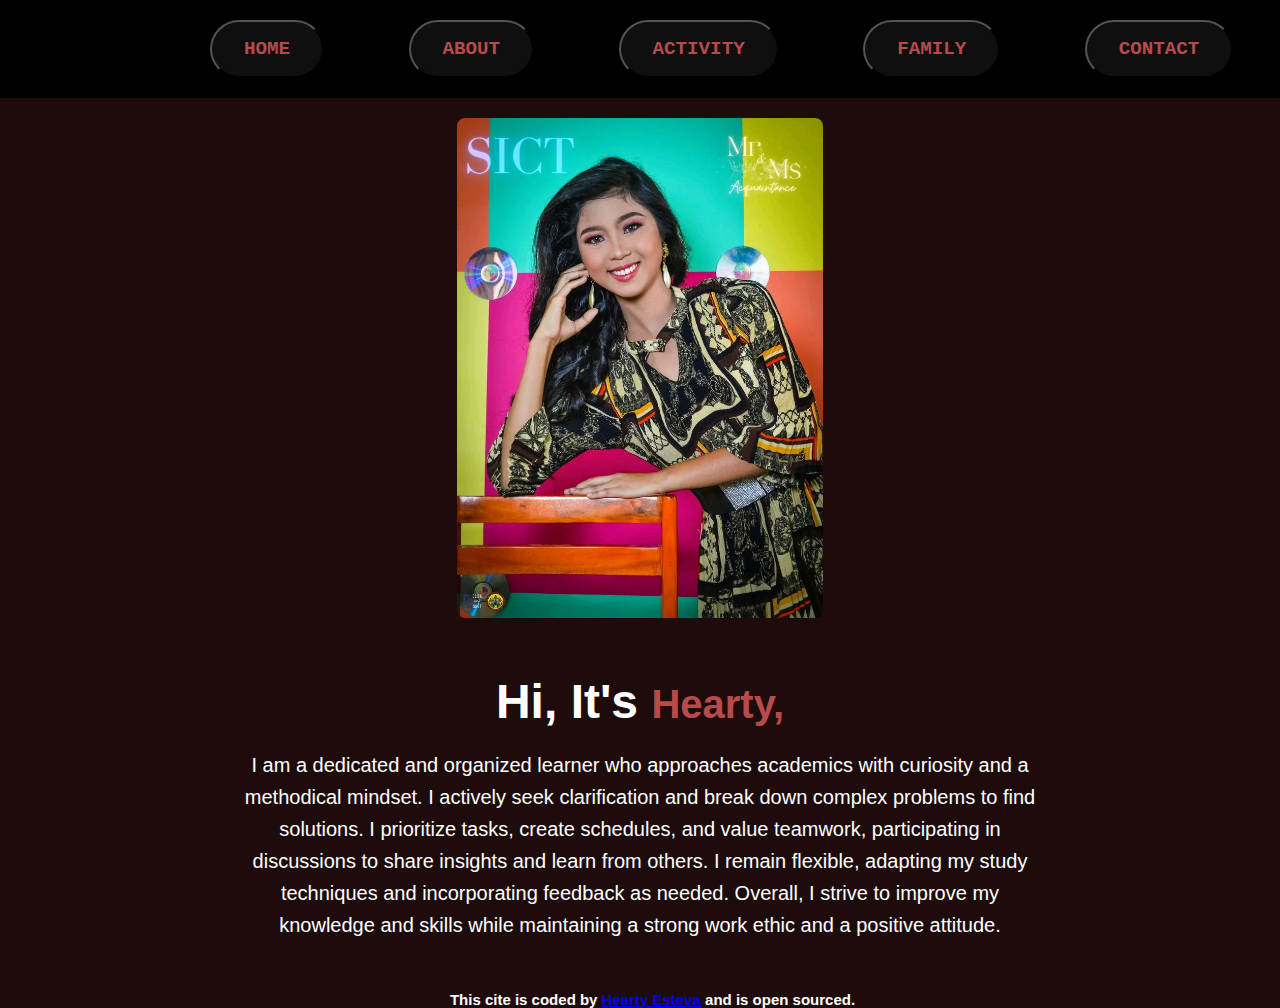
<file: index.html>
<!DOCTYPE html>
<html lang="en">
    
<head>
    <meta charset="UTF-8">
    <meta name="viewport" content="width=device-width, initial-scale=1.0">
    <link rel="stylesheet" href="style.css"/>
    <title>Portfolio Website</title>
</head>
<body>
    <header>
        <div class="click">
            <a href="index.html" ><button class="button">HOME</button></a>
            <a href="about.html" ><button class="button">ABOUT</button></a>
            <a href="activity.html" ><button class="button">ACTIVITY</button></a>
            <a href="family.html" ><button class="button">FAMILY</button></a>
            <a href="contact.html" ><button class="button">CONTACT</button></a>
        </div>
    </header>
    <div class="hh">
        <div class="home">
            <img src="image/9.jpg" >
        </div>
        <div class="home-content">
            <h1>Hi, It's <span>Hearty,</span></h1>
            <p >I am a dedicated and organized learner who approaches academics with curiosity and a methodical mindset. I actively seek clarification and break down complex problems to find solutions. I prioritize tasks, create schedules, and value teamwork, participating in discussions to share insights and learn from others. I remain flexible, adapting my study techniques and incorporating feedback as needed. Overall, I strive to improve my knowledge and skills while maintaining a strong work ethic and a positive attitude.</p>
        </div>
    </div>
<footer>This cite is coded by <a href="https://github.com/hearty28"> Hearty Esteva</a> and is open sourced.</footer>
</body>
</html>
</file>
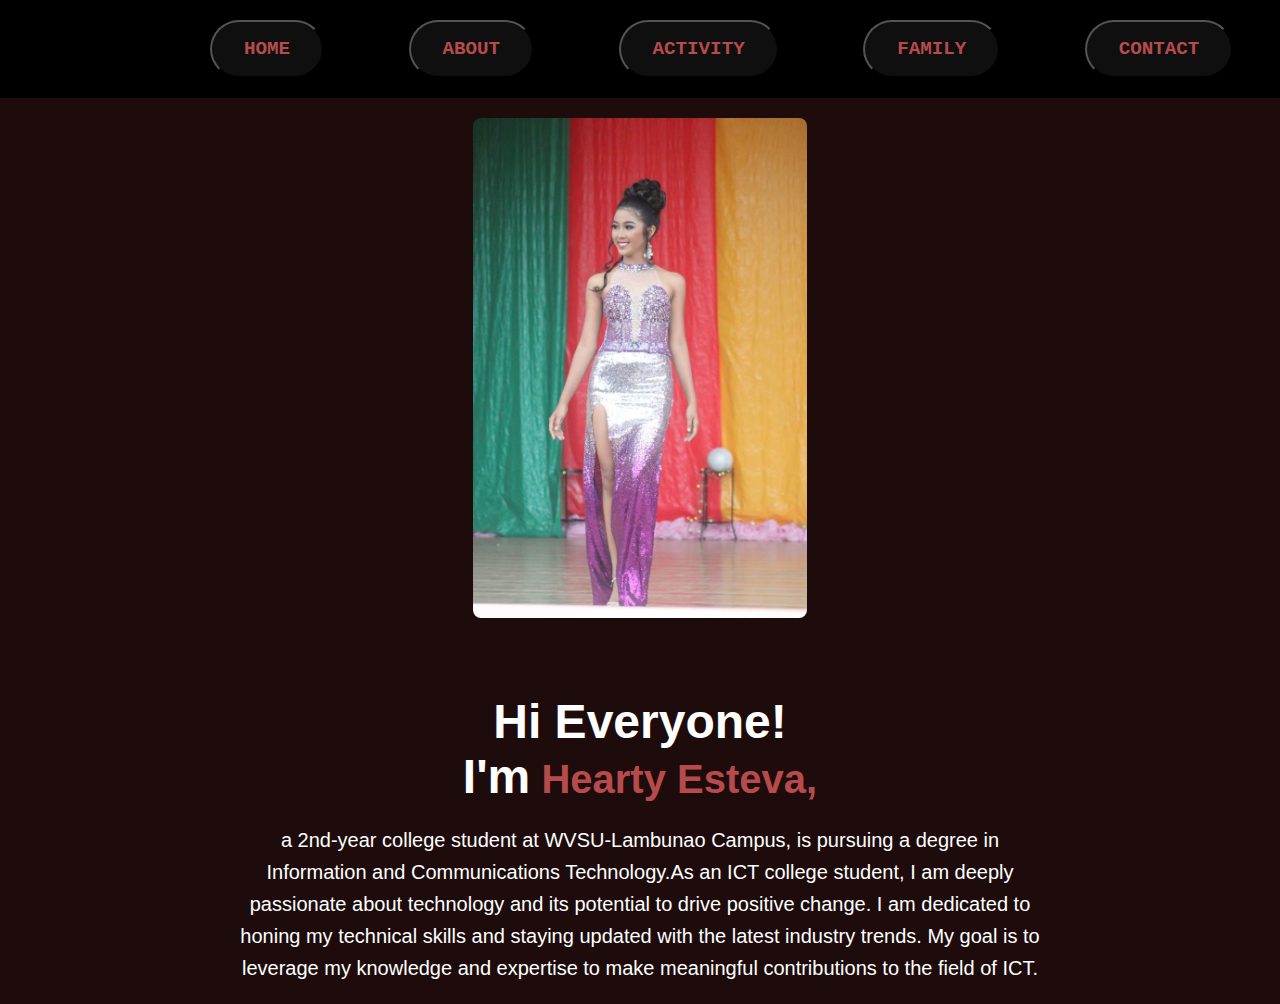
<file: about.html>
<!DOCTYPE html>
<html lang="en">
    
<head>
    <meta charset="UTF-8">
    <meta name="viewport" content="width=device-width, initial-scale=1.0">
    <link rel="stylesheet" href="style.css">
    <title>Portfolio Website</title>
</head>
<body>
    <header>
        <div class="click">
            <a href="index.html" ><button class="button">HOME</button></a>
            <a href="about.html" ><button class="button">ABOUT</button></a>
            <a href="activity.html" ><button class="button">ACTIVITY</button></a>
            <a href="family.html" ><button class="button">FAMILY</button></a>
            <a href="contact.html" ><button class="button">CONTACT</button></a>
        </div>
    </header>
    <section class="g1">
        <div class="gg">
            <img src="image/4.jpg">
        </div>
    </section>
   
    <div class="about">
        <h1> Hi Everyone!<br> I'm<span> Hearty Esteva,</span> </h1>
        <p> a 2nd-year college student at WVSU-Lambunao Campus, is pursuing a degree in Information and Communications Technology.As an ICT college student, I am deeply passionate about technology and its potential to drive positive change. I am dedicated to honing my technical skills and staying updated with the latest industry trends. My goal is to leverage my knowledge and expertise to make meaningful contributions to the field of ICT.</p>
    </div>
</body>
</html>
</file>
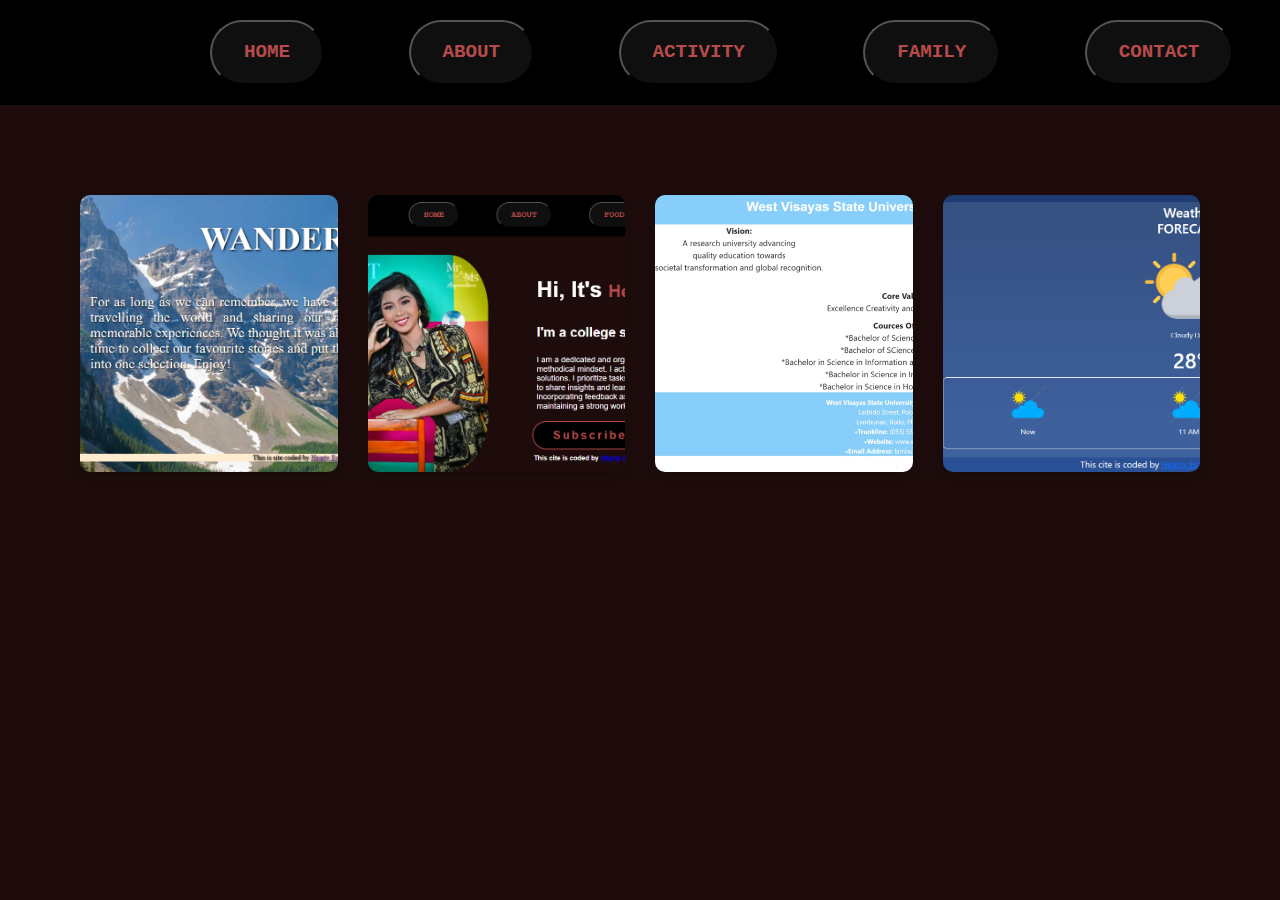
<file: activity.html>
<!DOCTYPE html>
<html lang="en">  
<head>
    <meta charset="UTF-8">
    <meta name="viewport" content="width=device-width, initial-scale=1.0">
    <link rel="stylesheet" href="bootstrap/bootstrap.min.css">
    <link rel="stylesheet" href="style.css">
    <title>Portfolio Website</title>
</head>
<body>
    <header>
        <div class="click">
            <a href="index.html" ><button class="button">HOME</button></a>
            <a href="about.html" ><button class="button">ABOUT</button></a>
            <a href="activity.html" ><button class="button">ACTIVITY</button></a>
            <a href="family.html" ><button class="button">FAMILY</button></a>
            <a href="contact.html" ><button class="button">CONTACT</button></a>
        </div>
    </header>
    <div class="works">
        <div class="work-item">
        <img src="image/A.png" alt="Work 0">
        <div class="overlay">
            <h3>Netlify link: <a href="https://hearrrttt.netlify.app/">WANDERLUST</a></h3>
        </div>
    </div>
    <div class="work-item">
        <img src="image/B.png" alt="Work 1">
        <div class="overlay">
            <h3>Netlify link: <a href="https://hartiwebsite.netlify.app/">Personal Web</a></h3>
    
        </div>
    </div>
    <div class="work-item">
        <img src="image/d.png" alt="Work 2">
        <div class="overlay">
            <h3>Netlify link: <a href="https://wvsu-lambunaocampus.netlify.app/">WVSU-LC</a></h3>
       
        </div>
    </div>
    <div class="work-item">
        <img src="image/C.png" alt="Work 3">
        <div class="overlay">
            <h3>Netlify link: <a href="https://forecasting21.netlify.app/"> Weather Forecast</a> </h3>
           
        </div>
    </div>

    
   
<script src="bootstrap/bootstrap.bundle.min.js"></script>
<script src="bootstrap/bootstrap.min.js"></script>
<script src="bootstrap/popper.min.js"></script>
</body>
</html>
</file>
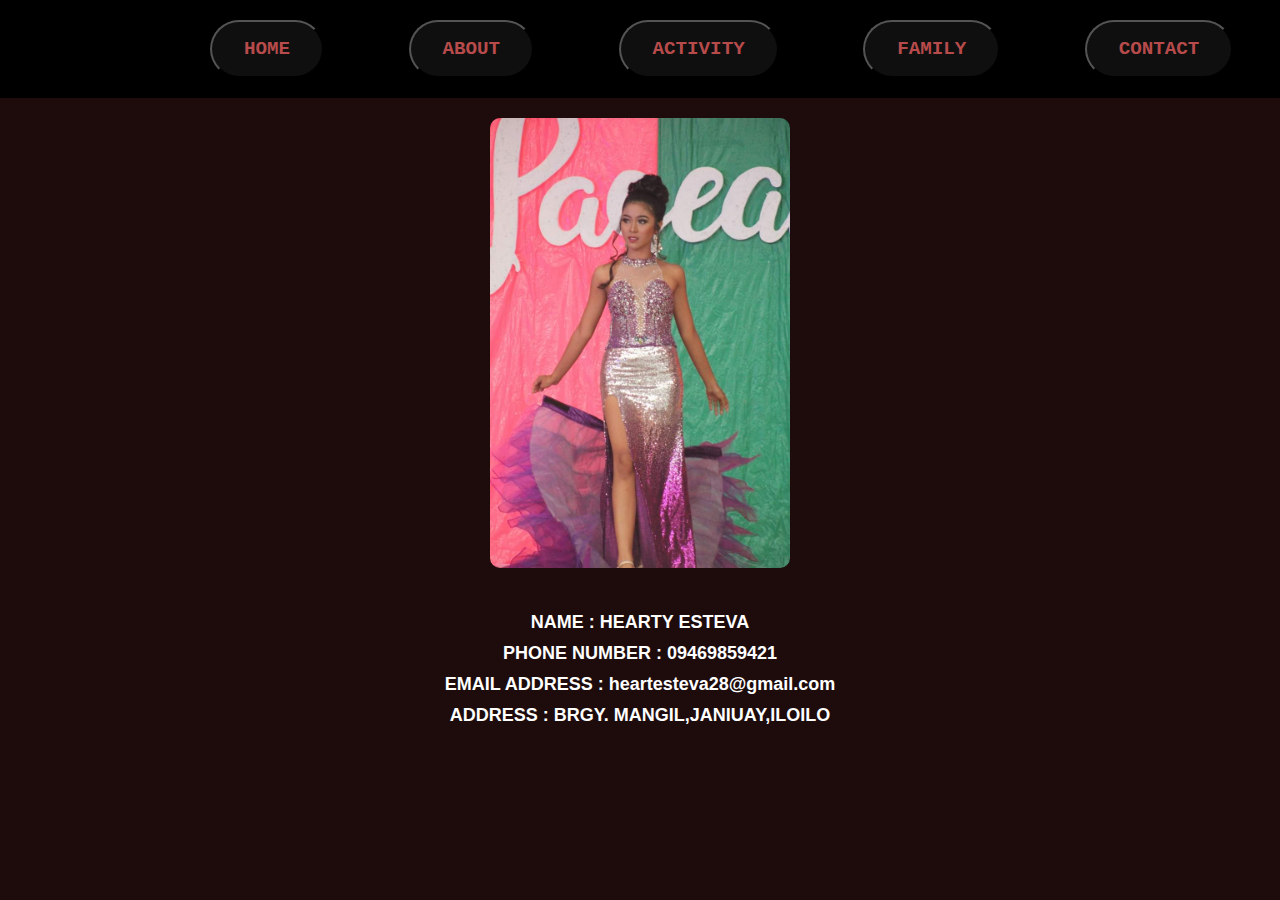
<file: contact.html>
<!DOCTYPE html>
<html lang="en">
    
<head>
    <meta charset="UTF-8">
    <meta name="viewport" content="width=device-width, initial-scale=1.0">
    <link rel="stylesheet" href="style.css">
    <title>Portfolio Website</title>
</head>
<body>
    <header>
        <div class="click">
            <a href="index.html" ><button class="button">HOME</button></a>
            <a href="about.html" ><button class="button">ABOUT</button></a>
            <a href="activity.html" ><button class="button">ACTIVITY</button></a>
            <a href="family.html" ><button class="button">FAMILY</button></a>
            <a href="contact.html" ><button class="button">CONTACT</button></a>
        </div>
    </header>
    <section class="hh2">
        <div class="h">
            <img src="image/2.jpg">
        </div>
    <div class="contact">
            <h1>NAME : HEARTY ESTEVA</h1>
            <h1>PHONE NUMBER : 09469859421</h1>
            <h1>EMAIL ADDRESS : heartesteva28@gmail.com</h1>
            <h1> ADDRESS : BRGY. MANGIL,JANIUAY,ILOILO</h1>
    </div>
    </section>
</body>
</html>
</file>
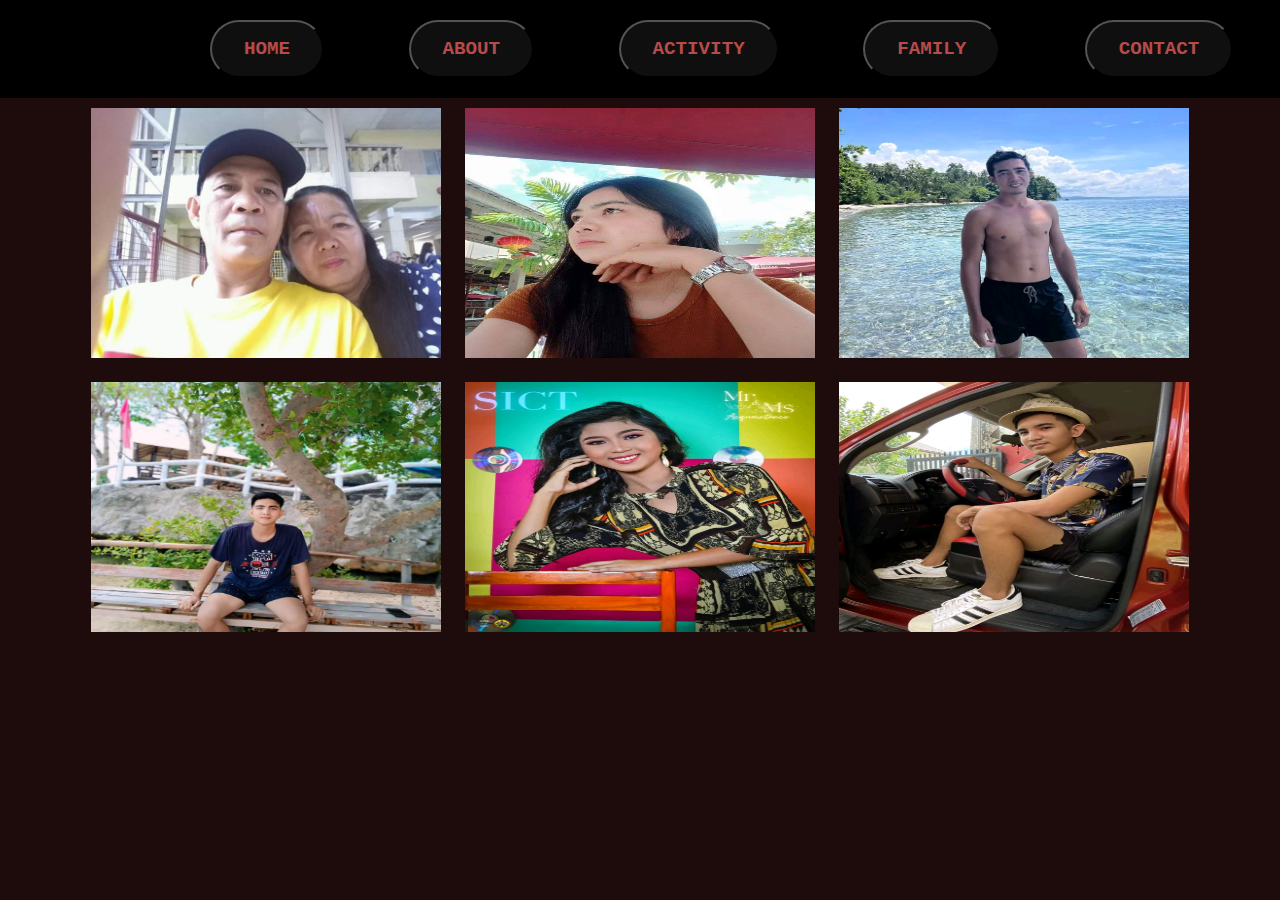
<file: family.html>
<!DOCTYPE html>
<html lang="en">
    
<head>
    <meta charset="UTF-8">
    <meta name="viewport" content="width=device-width, initial-scale=1.0">
    <link rel="stylesheet" href="style.css">
    <title>Portfolio Website</title>
</head>
<body>
    <header>
        <div class="click">
            <a href="index.html" ><button class="button">HOME</button></a>
            <a href="about.html" ><button class="button">ABOUT</button></a>
            <a href="activity.html" ><button class="button">ACTIVITY</button></a>
            <a href="family.html" ><button class="button">FAMILY</button></a>
            <a href="contact.html" ><button class="button">CONTACT</button></a>
        </div>
    </header>
		<div class="image">
			<center>
			<img src="image/1.jpg" width="350" height="250">
			<img src="image/6.jpg" width="350" height="250">
			<img src="image/8.jpg" width="350" height="250">
			<img src="image/5.jpg" width="350'" height="250">
			<img src="image/9.jpg" width="350" height="250">
			<img src="image/7.jpg" width="350" height="250">
			</center>
		</div>
	</div>
</body>
</html>
<style>
</file>
<file: style.css>
body{
    margin: 0;
    padding: 0;
    box-sizing: border-box;
    text-decoration: none;
    border: none;
    outline: none;
    font-family: 'Poppins', sans-serif;
    width: 100%;
    background-color: rgb(30, 12, 12);
    color: white;
    background-size: cover;

}

.click{
    background-color:rgb(0, 0, 0);
    padding-top: 20px;
    padding-bottom: 20px;
    padding-left: 170px;
}

.button{
    display: inline-block;
    padding: 1rem 2.0rem;
    background-color:  #100f0f;
    border-radius: 4rem;
    font-size: 1.2rem;
    color:  #b74b4b;
    font-weight: 700px;
    font-weight: bolder;
    font-family: 'Courier New', Courier, monospace;
    

}
.button:hover{
    color:black;
    border-radius: 2cm;
    transform: scale3d(1.03);
    background-color: #b74b4b;
    color: black;
    box-shadow: 0 0 25px #b74b4b;
}

.click a{
    padding: 40px;
}

.btn{
    display: inline-block;
    padding: 1rem 2.8rem;
    background-color: black;
    border-radius: 4rem;
    font-size: 1.6rem;
    color: #b74b4b;
    letter-spacing: 0.3rem;
    font-weight: 600;
    border: 2px solid #b74b4b;
    transition: 0.3s ease;
    cursor: pointer;
    margin-left: 490px;
    text-decoration: none;
}

.btn:hover{
    transform: scale3d(1.03);
    background-color: #b74b4b;
    color: black;
    box-shadow: 0 0 25px #b74b4b;
}
.hh{
    display: flex;
    flex-direction: column;
    align-items: center;
    padding: 20px;
}
.home img{
    max-width: 100%;
    height: auto;
    border-radius: 8px;
    max-height: 500px;

}
.home-content{
    padding: 20px;
    text-align: center;

}
.home-content h1{
    font-size: 3rem;
    margin-bottom: 20px;
}
.home-content p{
    font-size: 20px;
    line-height: 1.6;
    max-width: 800px;
    margin: 0 auto;
    color: white;

}

span{
    color: #b74b4b;
}
.g1{
    display: flex;
    flex-direction: column;
    align-items: center;
    padding: 20px;
    
}
.gg img {
    max-width: 100%;
    height: auto;
    border-radius: 8px;
    max-height: 500px;
}

span{
    font-size: 40px;
    font-weight: bold;
}
.about {
    padding: 20px;
    text-align: center;

}

.about h1 {
    font-size: 3rem;
    margin-bottom: 20px;
}

.about h1 span {
    color: #b74b4b;
    font-weight: bold;
}

.about p {
    font-size: 20px;
    line-height: 1.6;
    max-width: 800px;
    margin: 0 auto;
    color: white;
}

.image img{
    padding: 10px;
}
.contact h1 {
    font-size: 18px;
    text-align: center;
    margin: 10px 0;
}

.hh2 {
    display: flex;
    flex-direction: column;
    align-items: center;
    padding: 20px;
    gap: 30px;
}

.h img {
    max-width: 100%;
    height: auto;
    border-radius: 10px;
    max-height: 450px;
}
footer{
    text-align: center;
    padding-top: 10px;
    font-size: 15px;
    font-weight: bold;
    padding-left: 25px;
}
.im{
    padding-top: 50px;
    word-spacing: 30px;

}
.works {
    display: grid;
    grid-template-columns: repeat(auto-fit, minmax(250px, 1fr));
    gap: 30px;
    padding: 40px;
    max-width: 1200px;
    margin: 0 auto;
}

.work-item {
    position: relative;
    overflow: hidden;
    border-radius: 10px;
    box-shadow: 0 4px 10px rgba(0, 0, 0, 0.2);
    margin-top: 50px;
}

.work-item img {
    width: 500px;
    height: 100%;
    object-fit: cover;
    transition: transform 0.3s ease;
}

.work-item:hover img {
    transform: scale(1.1);
}


.overlay {
    position: absolute;
    top: 0;
    left: 0;
    width: 100%;
    height: 100%;
    background-color: rgba(0, 0, 0, 0.7);
    color: white;
    display: flex;
    flex-direction: column;
    justify-content: center;
    align-items: center;
    opacity: 0;
    transition: opacity 0.3s ease;
    padding: 20px;
    text-align: center;
}

.work-item:hover .overlay {
    opacity: 1;
}
</file>
